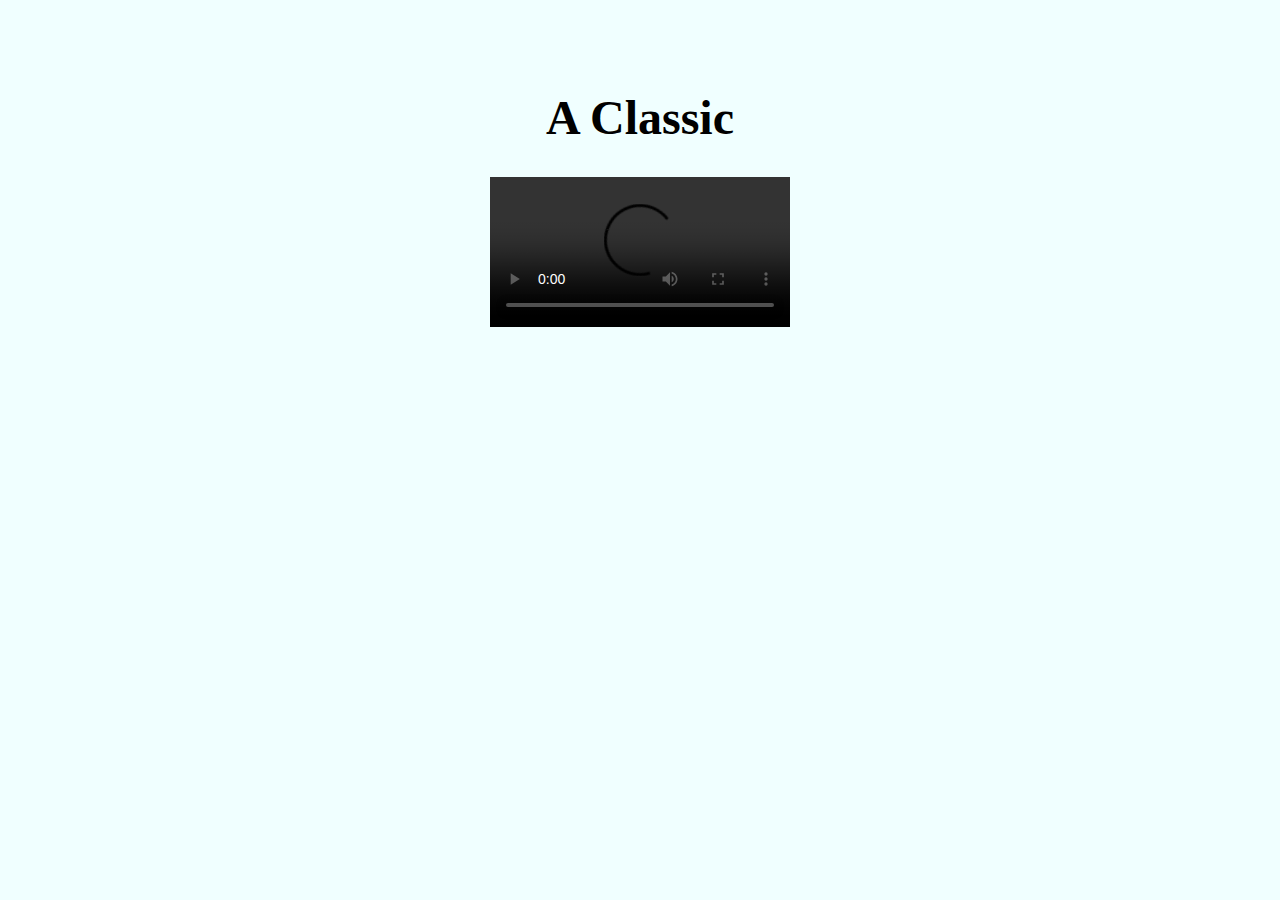
<file: annotation/index.html>
<!DOCTYPE html>
<html>
<head>
<meta charset="utf-8" />
<title>A Classic</title>
<link rel="stylesheet" href="style.css" type="text/css" />
</head>

<body>

<h1 id="title">A Classic</h1>

<video src="https://www.cs.tufts.edu/comp/20/classic.mp4" id="a_classic" controls></video>
<div id="lyrics"></div>

<script>
        var video = document.getElementById("a_classic");
        var lyrics = document.getElementById("lyrics");
        video.addEventListener("timeupdate", function() {
                if (video.currentTime > 9 && video.currentTime < 14) {
                        lyrics.innerHTML = "Children have You ever met the Bogeyman before";
                }
                if (video.currentTime > 14) {
                        lyrics.innerHTML = "No, of course You haven't for You're much too good, I'm sure;";
                }
                if (video.currentTime > 18) {
                        lyrics.innerHTML = "Don't You be afraid of him if he should visit You,";
                }
                if (video.currentTime > 22) {
                        lyrics.innerHTML = "He's a great big coward, so I'll tell You what to do";
                }
                if (video.currentTime > 26) {
                        lyrics.innerHTML = "Hush, hush, hush, here comes the Bogeyman,";
                }
                if (video.currentTime > 30) {
                        lyrics.innerHTML = "Don't let him come too close to You, he'll catch you if he can.";
                }
                if (video.currentTime > 34) {
                        lyrics.innerHTML = "Just pretend that you're a crocodile";
                }
                if (video.currentTime > 37) {
                        lyrics.innerHTML = "And you will find that Bogeyman will run away a mile.";
                }
                if (video.currentTime > 42) {
                        lyrics.innerHTML = "Say Shoo shoo and stick him with a pin";
                }
                if (video.currentTime > 46) {
                        lyrics.innerHTML = "Bogeyman will very nearly jump out of his skin";
                }
                if (video.currentTime > 49) {
                        lyrics.innerHTML = "Say buzz buzz just like the wasps that sting";
                }
                if (video.currentTime > 53) {
                        lyrics.innerHTML = "Bogeyman will think you are an elephant with wings";
                }
                if (video.currentTime > 57) {
                        lyrics.innerHTML = "Hush, hush, hush, here comes the Bogeyman";
                }
                if (video.currentTime > 60) {
                        lyrics.innerHTML = "[instrumental]";
                }
                if (video.currentTime > 65) {
                        lyrics.innerHTML = "Tell him you've got soldiers in your bed";
                }
                if (video.currentTime > 69) {
                        lyrics.innerHTML = "For he will never guess that they are only made of lead";
                }
                if (video.currentTime > 73) {
                        lyrics.innerHTML = "[instrumental]";
                }
                if (video.currentTime > 81) {
                        lyrics.innerHTML = "Say Hush hush, he'll think that you're asleep";
                }
                if (video.currentTime > 85) {
                        lyrics.innerHTML = "If you make a lovely snore away he'll softly creep";
                }
                if (video.currentTime > 88) {
                        lyrics.innerHTML = "Sing this tune you children one and all";
                }
                if (video.currentTime > 92) {
                        lyrics.innerHTML = "Bogeyman will run away, he'll think it's Henry Hall!";
                }
                if (video.currentTime > 96) {
                        lyrics.innerHTML = "When the shadows of the evening creep across the sky";
                }
                if (video.currentTime > 100) {
                        lyrics.innerHTML = "And your Mummy comes upstairs to sing a lullaby";
                }
                if (video.currentTime > 104) {
                        lyrics.innerHTML = "Tell her that the bogeyman no longer frightens you";
                }
                if (video.currentTime > 107) {
                        lyrics.innerHTML = "Uncle Henry's very kindly told you what to do";
                }
                if (video.currentTime > 112) {
                        lyrics.innerHTML = "Hush, hush, hush, here comes the Bogeyman";
                }
                if (video.currentTime > 115) {
                        lyrics.innerHTML = "Don't let him come too close to you, He'll catch you if he can.";
                }
                if (video.currentTime > 119) {
                        lyrics.innerHTML = "Just pretend your teddy bear's a dog";
                }
                if (video.currentTime > 122) {
                        lyrics.innerHTML = "Then shout out, 'Fetch him, Teddy!' and he'll hop off like a frog.";
                }
                if (video.currentTime > 127) {
                        lyrics.innerHTML = "[instrumental]";
                }
                if (video.currentTime > 135) {
                        lyrics.innerHTML = "Say Meoow, pretend that you're a cat";
                }
                if (video.currentTime > 139) {
                        lyrics.innerHTML = "He'll think you may scratch him that make him fall down flat";
                }
                if (video.currentTime > 143) {
                        lyrics.innerHTML = "Just pretend he isn't really there";
                }
                if (video.currentTime > 147) {
                        lyrics.innerHTML = "You will find that Bogey man will vanish in thin air";
                }
                if (video.currentTime > 151) {
                        lyrics.innerHTML = "[instrumental]";
                }
                if (video.currentTime > 158) {
                        lyrics.innerHTML = "Here's one way to catch him without fail";
                }
                if (video.currentTime > 162) {
                        lyrics.innerHTML = "Just keep a little salt with you";
                }
                if (video.currentTime > 164) {
                        lyrics.innerHTML = "and put it on his tail";
                }
        }, false);
</script>
</body>
</html>
</file>
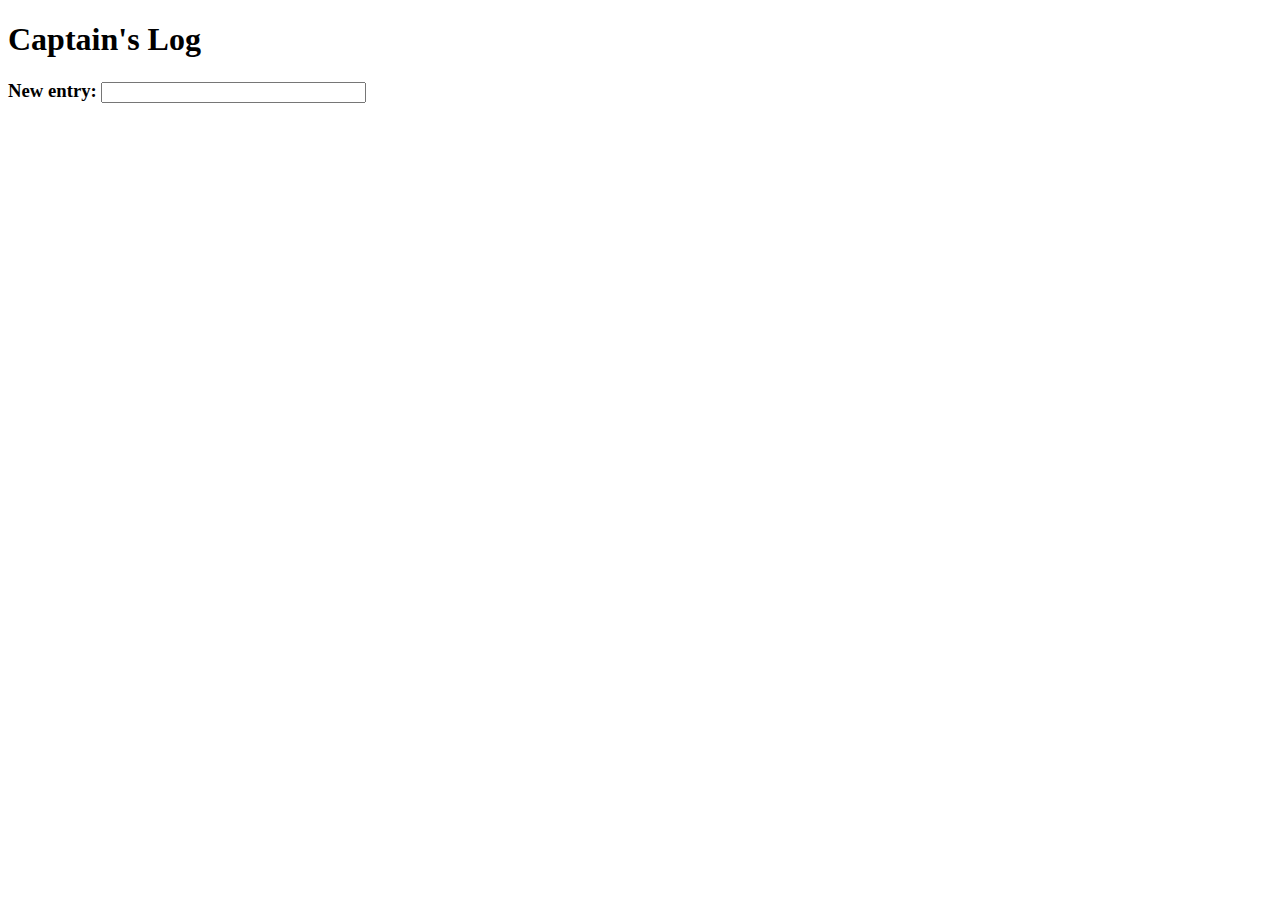
<file: captainslog/index.html>
<!DOCTYPE html>

<html>

<head>
    <meta charset="utf-8" />
    <title>Captain's Log</title>
    <link rel="stylesheet" href="style.css" />
    <script src="https://ajax.googleapis.com/ajax/libs/jquery/3.2.1/jquery.min.js"></script>
    <script>
        function formatEntry(date, message) {
            return date + ' - ' + message + '<br>';
        }

        function loadEntries() {
            for (key in localStorage) {
                $('#log').prepend(formatEntry(key, localStorage.getItem(key)));
            }
        }

        $(document).ready(function() {
            count = 1; /* keeps track of number of items in list */

            $('#msg').on('change', function () {
                date = new Date();
                message = $('#msg').val();

                if (count == 1) { /* load only once */
                    loadEntries(); 
                }
                localStorage.setItem(date, message);
                count++;

                $('#log').prepend(formatEntry(date, message));
                $('#msg').val(''); /* clear input field */
            });
        });
    </script>
</head>

<body>
    <h1>Captain's Log</h1>
    <h3>New entry: <input type="text" id="msg" name="msg" size="30" /></h3>
    <div id="log"></div>
</body>
</html>
</file>
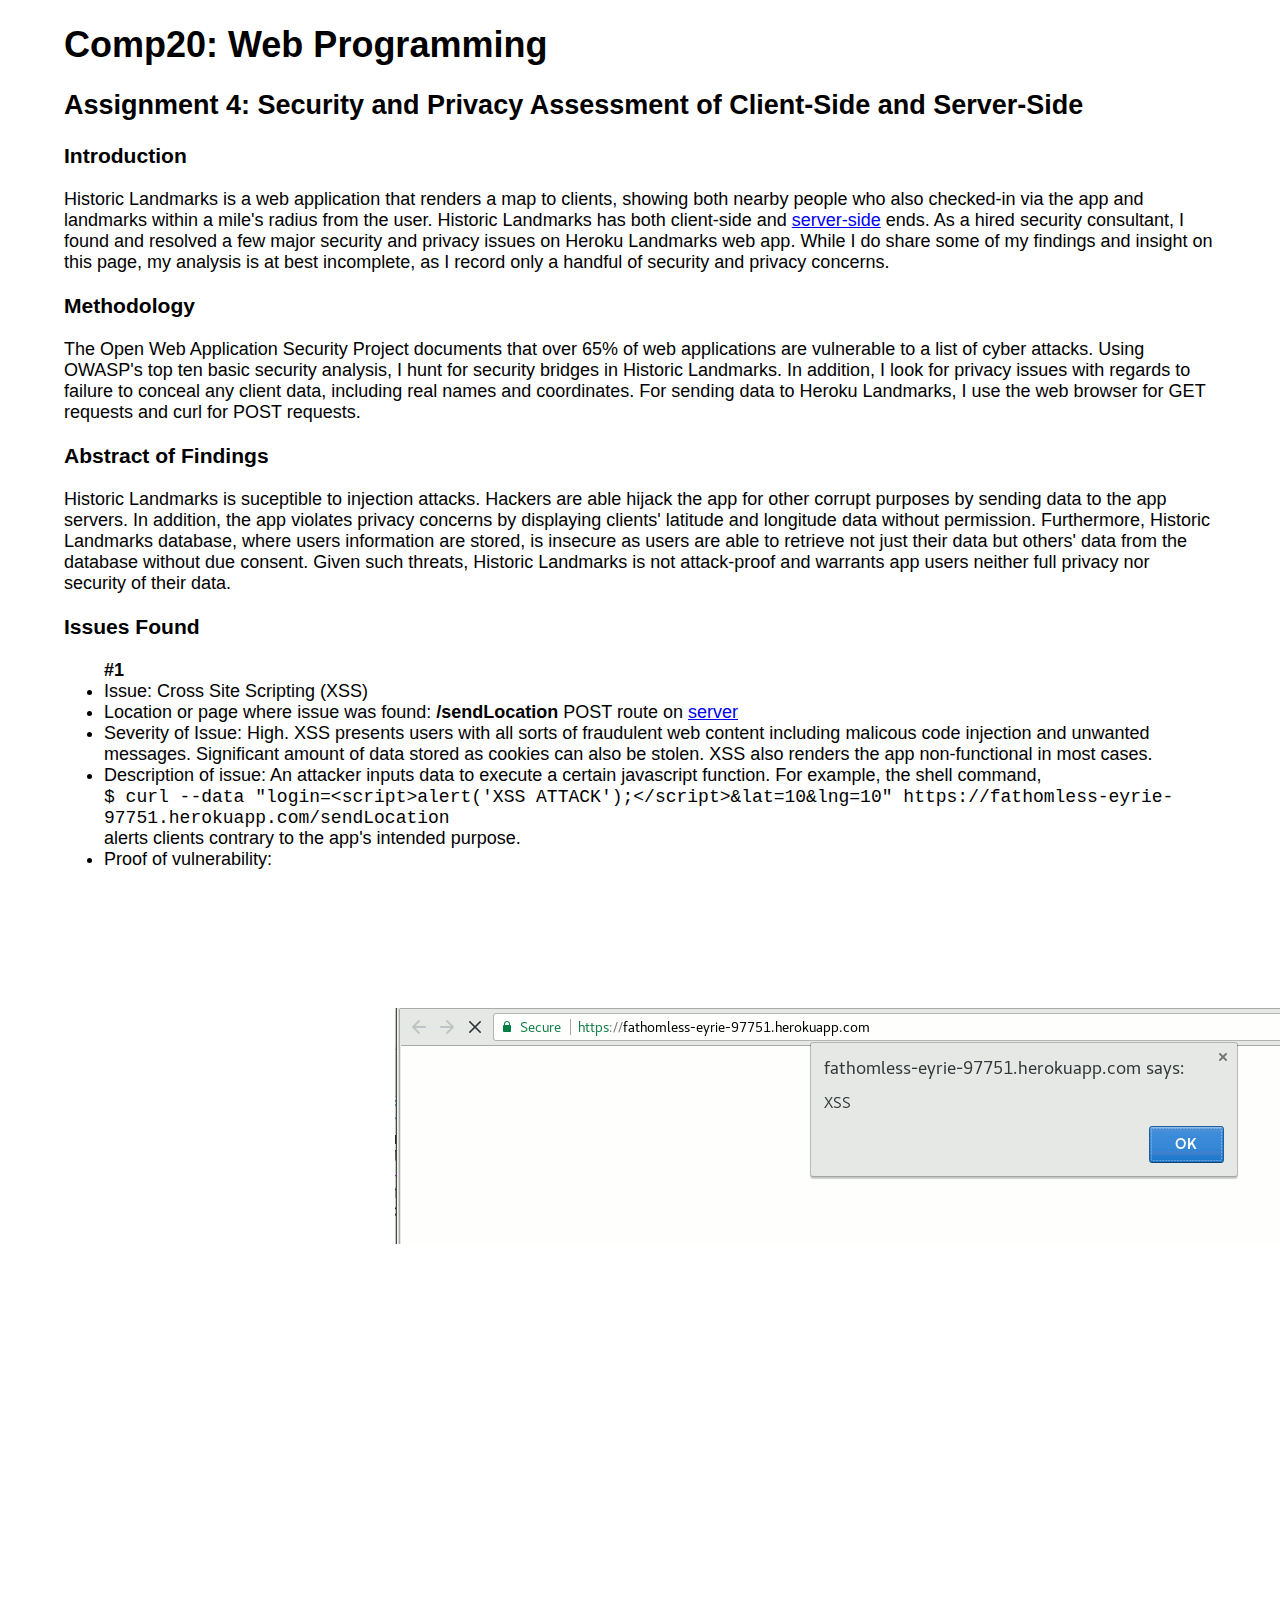
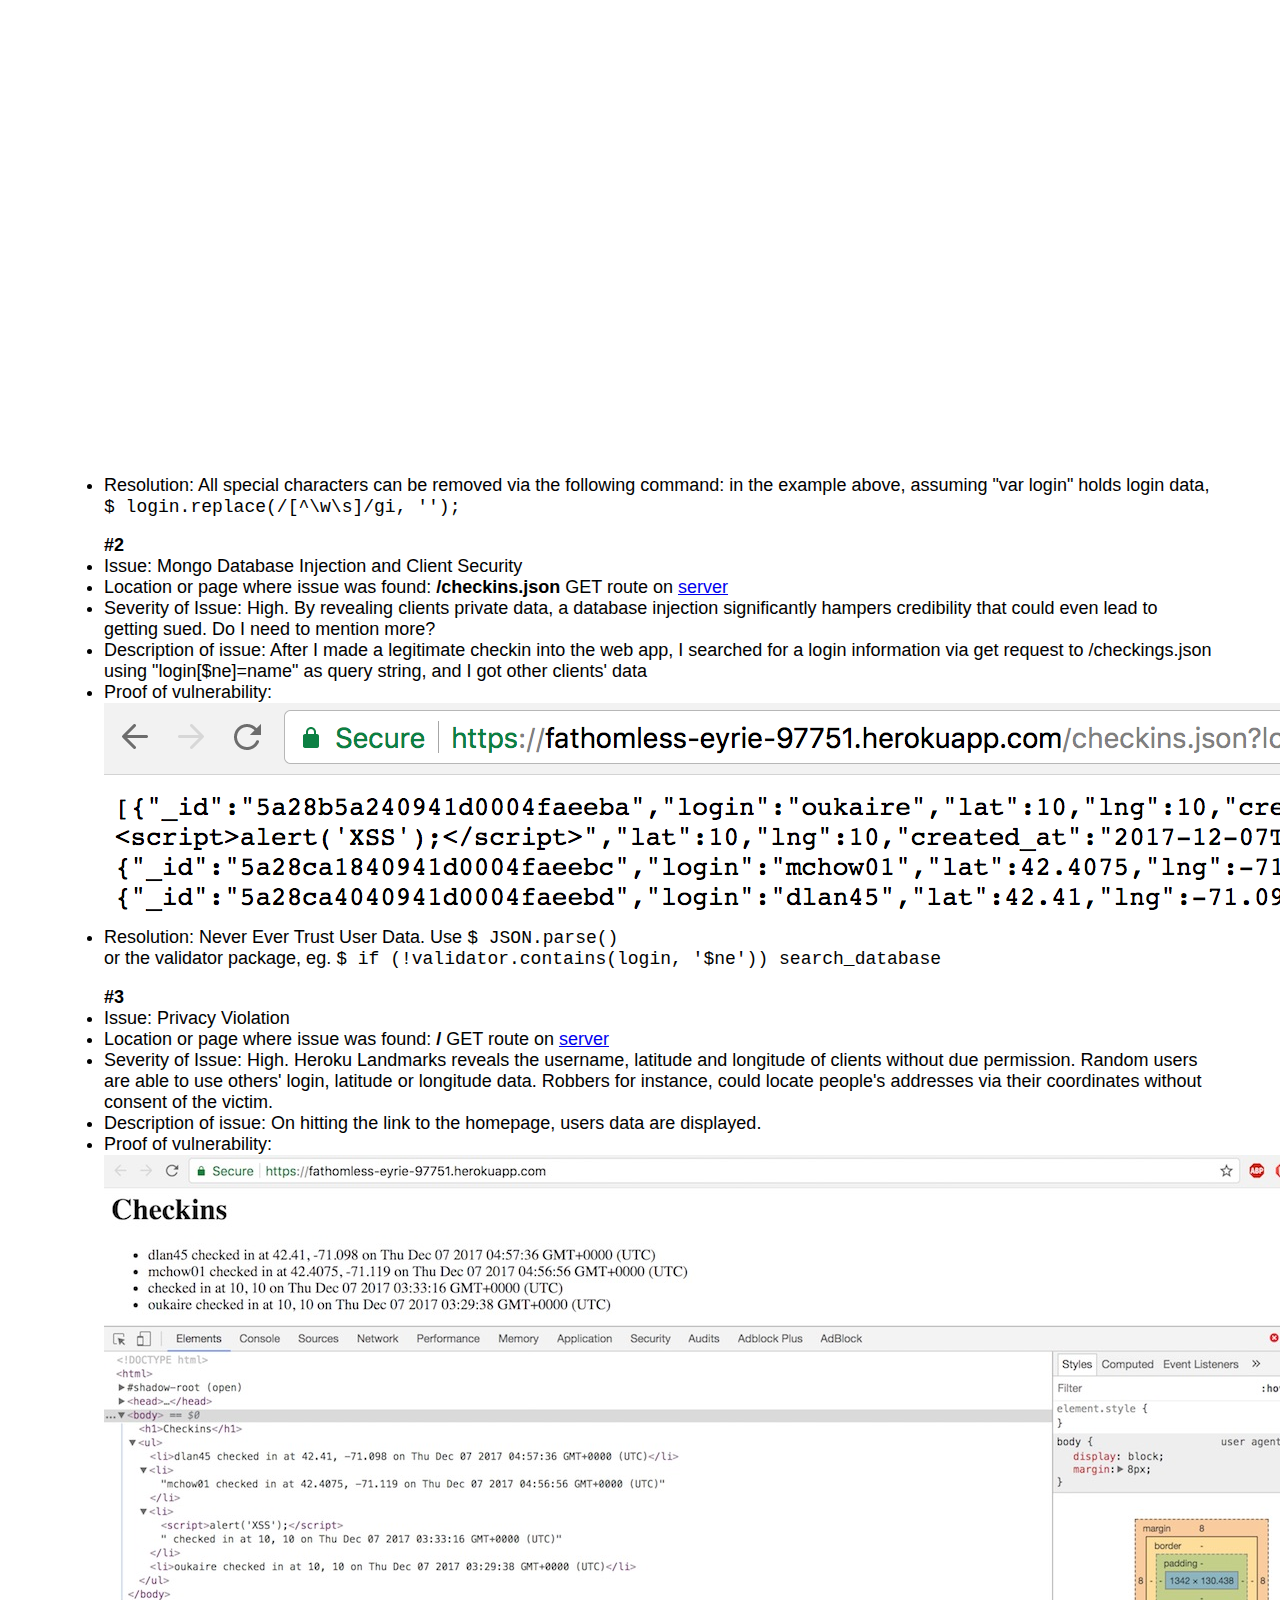
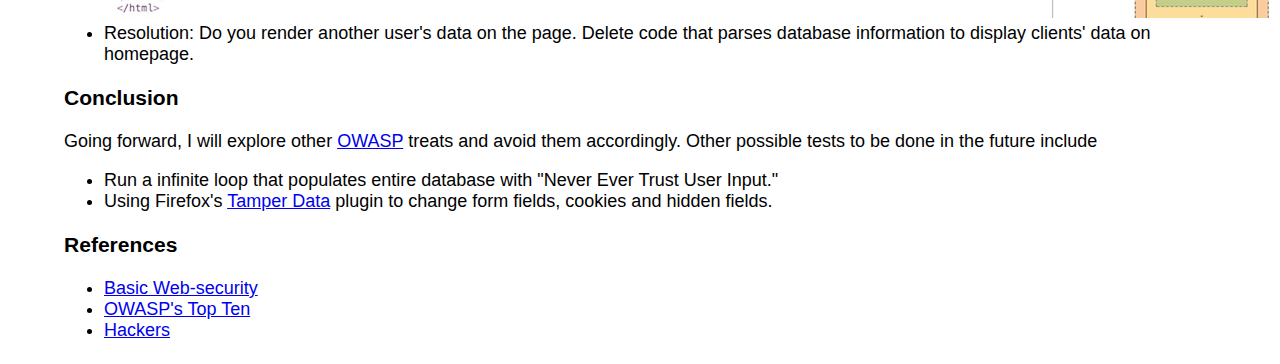
<file: security/index.html>
<!DOCTYPE html>
<html lang="en">
<head>
  <meta charset="utf-8">
  <meta name="viewport" content="width=device-width, initial-scale=1.0, maximum-scale=1.0, user-scalable=1"/>
  <title>Ass4: Security</title>
  <link rel="stylesheet" href="style.css">

</head>
<body>
  <h1>Comp20: Web Programming</h1>
  <h2>Assignment 4: Security and Privacy Assessment of Client-Side and Server-Side</h2>

  <div id="intro">
      <h3>Introduction</h3>
      <p>Historic Landmarks is a web application that renders a map to clients, showing both nearby people who also checked-in via the app and landmarks within a mile's radius from the user. Historic Landmarks has both client-side and <a href="https://fathomless-eyrie-97751.herokuapp.com/">server-side</a> ends. As a hired security consultant, I found and resolved a few major security and privacy issues on Heroku Landmarks web app. While I do share some of my findings and insight on this page, my analysis is at best incomplete, as I record only a handful of security and privacy concerns.</p>
  </div>
  <div id="meth">
    <h3>Methodology</h3> 
     <p>The Open Web Application Security Project documents that over 65% of web applications are vulnerable to a list of cyber attacks. Using OWASP's top ten basic security analysis, I hunt for security bridges in Historic Landmarks. In addition, I look for privacy issues with regards to failure to conceal any client data, including real names and coordinates. For sending data to Heroku Landmarks, I use the web browser for GET requests and curl for POST requests.</p>
  </div>
  <div id="abstract">
    <h3>Abstract of Findings</h3> 
    <p>Historic Landmarks is suceptible to injection attacks. Hackers are able hijack the app for other corrupt purposes by sending data to the app servers. In addition, the app violates privacy concerns by displaying clients' latitude and longitude data without permission. Furthermore, Historic Landmarks database, where users information are stored, is insecure as users are able to retrieve not just their data but others' data from the database without due consent. Given such threats, Historic Landmarks is not attack-proof and warrants app users neither full privacy nor security of their data.</p> 
  </div>
  <div id ="issues">
    <h3>Issues Found</h3> 
    <p>
      <ul>
        <b id="num">#1</b>
        <li>Issue: Cross Site Scripting (XSS)</li>
        <li>Location or page where issue was found: <b>/sendLocation</b> POST route on <a href="https://fathomless-eyrie-97751.herokuapp.com/">server</a></li>
        <li>Severity of Issue: High. XSS presents users with all sorts of fraudulent web content including malicous code injection and unwanted messages. Significant amount of data stored as cookies can also be stolen. XSS also renders the app non-functional in most cases.</li>
        <li>Description of issue: An attacker inputs data to execute a certain javascript function. For example, the shell command,<br><code id="_code">$ curl --data "login=&ltscript&gtalert('XSS ATTACK');&lt;/script&gt;&lat=10&lng=10" https://fathomless-eyrie-97751.herokuapp.com/sendLocation</code><br> alerts clients contrary to the app's intended purpose.</li>
        <li>Proof of vulnerability: <img src="xxs1.gif" alt="XXS"/></li>
        <li>Resolution: All special characters can be removed via the following command: in the example above, assuming "var login" holds login data, <br><code>$ login.replace(/[^\w\s]/gi, '');</code><br></li>
    </ul>
    </p>
    <p>
      <ul>
        <b id="num">#2</b>
        <li>Issue: Mongo Database Injection and Client Security</li>
        <li>Location or page where issue was found: <b>/checkins.json</b> GET route on <a href="https://fathomless-eyrie-97751.herokuapp.com/">server</a></li>
        <li>Severity of Issue: High. By revealing clients private data, a database injection significantly hampers credibility that could even lead to getting sued. Do I need to mention more?</li>
        <li>Description of issue: After I made a legitimate checkin into the web app, I searched for a login information via get request to /checkings.json using "login[$ne]=name" as query string, and I got other clients'
 data</li>
        <li>Proof of vulnerability: <img id="imgs" src="mongodb_injection.gif" alt="MONGODB INJECTION"/></li>
        <li>Resolution: Never Ever Trust User Data. Use <code>$ JSON.parse()</code><br> or the validator package, eg. <code>$ if (!validator.contains(login, '$ne')) search_database</code></li>
    </ul>
    </p>
    <p>
      <ul>
        <b id="num">#3</b>
        <li>Issue: Privacy Violation</li>
        <li>Location or page where issue was found: <b>/</b> GET route on <a href="https://fathomless-eyrie-97751.herokuapp.com/">server</a></li>
        <li>Severity of Issue: High. Heroku Landmarks reveals the username, latitude and longitude of clients without due permission. Random users are able to use others' login, latitude or longitude data. Robbers for instance, could locate people's addresses via their coordinates without consent of the victim.</li>
        <li>Description of issue: On hitting the link to the homepage, users data are displayed.</li>
        <li>Proof of vulnerability: <img id="imgs3" src="privacy_violation.jpg" alt="PRIVACY_VIOLATION"/></li>
        <li>Resolution: Do you render another user's data on the page. Delete code that parses database information to display clients' data on homepage.</li>
    </ul>
    </p>
  </div>
  <div id="conclusion">
    <h3>Conclusion</h3>
    <p>Going forward, I will explore other <a href="https://www.owasp.org/index.php/Top_10_2013-Top_10">OWASP</a> treats and avoid them accordingly. Other possible tests to be done in the future include 
      <ul>
      <li>Run a infinite loop that populates entire database with "Never Ever Trust User Input."</li>
      <li>Using Firefox's <a href="https://addons.mozilla.org/en-US/firefox/addon/966/">Tamper Data</a> plugin to change form fields, cookies and hidden fields.</li>
    </ul> 
  </p>
  </div>
  <div id="references">
    <h3>References</h3>
    <ul>
      <li><a href="https://tuftsdev.github.io/WebProgramming/notes/web_security.html">Basic Web-security</li>
      <li><a href="https://www.owasp.org/index.php/Top_10_2013-Top_10">OWASP's Top Ten</li>
      <li><a href="http://ha.ckers.org/xss.html">Hackers</li>
    </ul>
  </div>
</body>
</html>
</file>
<file: annotation/style.css>
body {
        text-align: center;
        font-size: 24px;
        background-color: #f0ffff; /* Azure */
        padding-top: 50px;
        padding-bottom: 50px;
        margin-left: 25%;
        margin-right: 25%;
}

.lyrics {
        font-family: Helvetica;
        color: red;
        text-align: center;
        padding-top: 50px;
}
</file>
<file: captainslog/style.css>
html {
        height: 100%;
        width: 100%;
}

body {
        height: 100%;
        width:  100%;
}

#msg {
        color: red;
}

#log {
        color: green;
}
</file>
<file: security/style.css>
body {
        font-family: Helvetica, Arial, sans-serif;
        font-size: 18px;
        margin-left: 5%;
        margin-right: 5%;
}

._code {
        font-style: italic;
        font-weight: bold;
}

.imgs {
        width: device-width;
        border-right: 10%;
}

.imgs3 {
        margin-left: 25%;
        margin-right: 25%;
       /* width:1420px; 
        height:400px;
        background:url(privacy_violation) 0px 0px; */
}

.num {
        font-size: 24px;   
}

li {
    display: list-item;
    text-align: -webkit-match-parent;
}
</file>
